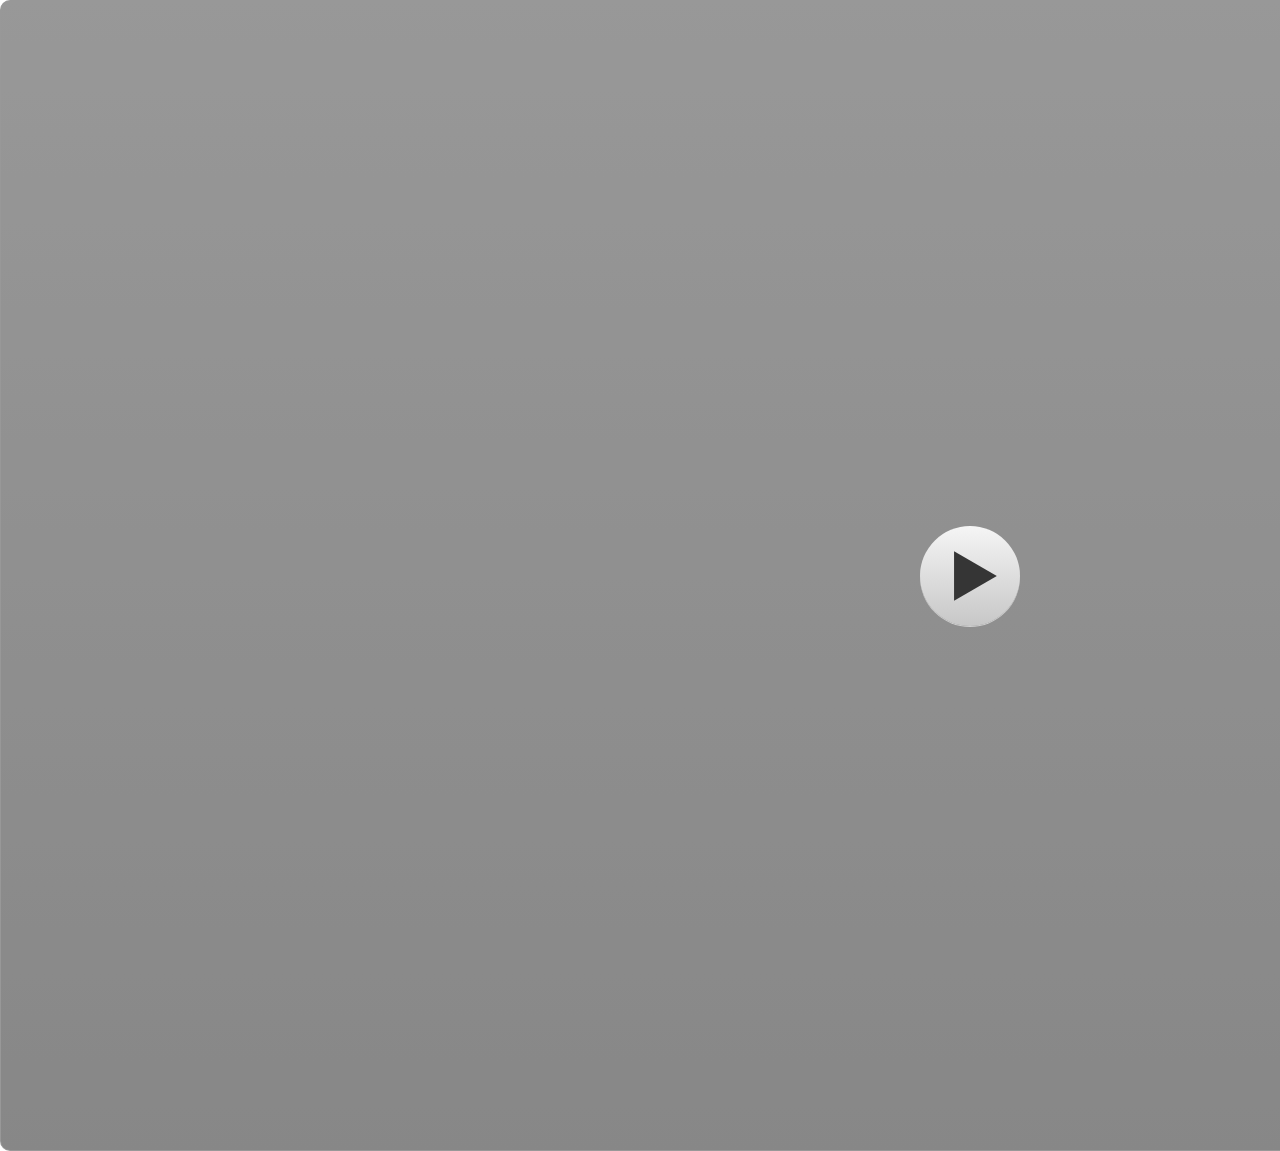
<file: story_html5.html>
<!DOCTYPE html>
<html lang="en-US">
<head>
  <meta charset="utf-8">
  <!-- Created using Storyline 3 - http://www.articulate.com  -->
  <!-- version: 3.10.22406.0 -->
  <title>Media Harsos 4</title>
  <meta http-equiv="x-ua-compatible" content="IE=edge" />
  <meta name="viewport" content="width=device-width, initial-scale=1.0, user-scalable=no, shrink-to-fit=no, minimal-ui" />
  <meta name="apple-mobile-web-app-capable" content="yes" />
  <style>
    html, body { height: 100%; padding: 0; margin: 0 }
    #app { height: 100%; width: 100%; }
  </style>
  
  <script>window.THREE = { };</script>
</head>
<body style="background: #FFFFFF" class="cs-HTML theme-classic">
  <!-- 360 -->
  <script>!function(e){function n(e,i){return e.test(i)}function i(e){var i=e||navigator.userAgent,o=i.split("[FBAN");if(void 0!==o[1]&&(i=o[0]),this.apple={phone:n(t,i),ipod:n(d,i),tablet:!n(t,i)&&n(s,i),device:n(t,i)||n(d,i)||n(s,i)},this.amazon={phone:n(h,i),tablet:!n(h,i)&&n(a,i),device:n(h,i)||n(a,i)},this.android={phone:n(h,i)||n(b,i),tablet:!n(h,i)&&!n(b,i)&&(n(a,i)||n(r,i)),device:n(h,i)||n(a,i)||n(b,i)||n(r,i)},this.windows={phone:n(l,i),tablet:n(p,i),device:n(l,i)||n(p,i)},this.other={blackberry:n(f,i),blackberry10:n(u,i),opera:n(c,i),firefox:n(A,i),chrome:n(w,i),device:n(f,i)||n(u,i)||n(c,i)||n(A,i)||n(w,i)},this.seven_inch=n(v,i),this.any=this.apple.device||this.android.device||this.windows.device||this.other.device||this.seven_inch,this.phone=this.apple.phone||this.android.phone||this.windows.phone,this.tablet=this.apple.tablet||this.android.tablet||this.windows.tablet,"undefined"==typeof window)return this}function o(){var e=new i;return e.Class=i,e}var t=/iPhone/i,d=/iPod/i,s=/iPad/i,b=/(?=.*\bAndroid\b)(?=.*\bMobile\b)/i,r=/Android/i,h=/(?=.*\bAndroid\b)(?=.*\bSD4930UR\b)/i,a=/(?=.*\bAndroid\b)(?=.*\b(?:KFOT|KFTT|KFJWI|KFJWA|KFSOWI|KFTHWI|KFTHWA|KFAPWI|KFAPWA|KFARWI|KFASWI|KFSAWI|KFSAWA)\b)/i,l=/IEMobile/i,p=/(?=.*\bWindows\b)(?=.*\bARM\b)/i,f=/BlackBerry/i,u=/BB10/i,c=/Opera Mini/i,w=/(CriOS|Chrome)(?=.*\bMobile\b)/i,A=/(?=.*\bFirefox\b)(?=.*\bMobile\b)/i,v=new RegExp("(?:Nexus 7|BNTV250|Kindle Fire|Silk|GT-P1000)","i");"undefined"!=typeof module&&module.exports&&"undefined"==typeof window?module.exports=i:"undefined"!=typeof module&&module.exports&&"undefined"!=typeof window?module.exports=o():"function"==typeof define&&define.amd?define("isMobile",[],e.isMobile=o()):e.isMobile=o()}(this);
    window.isMobile.apple.tablet = window.isMobile.apple.tablet ||
      (navigator.platform === 'MacIntel' && navigator.maxTouchPoints > 1);
    window.isMobile.apple.device = window.isMobile.apple.device || window.isMobile.apple.tablet;
    window.isMobile.tablet = window.isMobile.tablet || window.isMobile.apple.tablet;
    window.isMobile.any = window.isMobile.any || window.isMobile.apple.tablet;
  </script>

  <div id="focus-sink" aria-hidden="true" tabIndex=-1"></div>

  <div id="preso"></div>
  <script>
    window.DS = {};
    window.globals = {
      DATA_PATH_BASE: '',
      HAS_FRAME: true,
      HAS_SLIDE: true,

      lmsPresent: false,
      tinCanPresent: false,
      cmi5Present: false,
      aoSupport: false,
      scale: 'noscale',
      captureRc: false,
      browserSize: 'optimal',
      bgColor: '#FFFFFF',
      features: '',
      themeName: 'classic',
      preloaderColor: '#FFFFFF',
      suppressAnalytics: false,
      productChannel: 'perpetual',
      publishSource: 'storyline',
      aid: '',
      cid: 'e67de43e-aabd-4f76-993e-7fd276b7ae2c',
      playerVersion: '3.10.22406.0',
      maxIosVideoElements: 5,

      
      parseParams: function(qs) {
        if (window.globals.parsedParams != null) {
          return window.globals.parsedParams;
        }
        qs = (qs || window.location.search.substr(1)).split('+').join(' ');
        var params = {},
            tokens,
            re = /[?&]?([^=]+)=([^&]*)/g;

        while (tokens = re.exec(qs)) {
          params[decodeURIComponent(tokens[1]).trim()] =
            decodeURIComponent(tokens[2]).trim();
        }
        window.globals.parsedParams = params;
        return params;
      }

    };

    (function() {

      var classTypes = [ 'desktop', 'mobile', 'phone', 'tablet' ];

      var addDeviceClasses = function(prefix, testObj) {
        var curr, i;
        for (i = 0; i < classTypes.length; i++) {
          curr = classTypes[i];
          if (testObj[curr]) {
            document.body.classList.add(prefix + curr);
          }
        }
      };

      var params = window.globals.parseParams(),
          isDevicePreview = params.devicepreview === '1',
          isPhoneOverride = params.deviceType === 'phone' || (isDevicePreview && params.phone == '1'),
          isTabletOverride = (params.deviceType === 'tablet' || isDevicePreview) && !isPhoneOverride,
          isMobileOverride = isPhoneOverride || isTabletOverride;

      var deviceView = {
        desktop: !window.isMobile.any && !isMobileOverride,
        mobile: window.isMobile.any || isMobileOverride,
        phone: isPhoneOverride || (window.isMobile.phone && !isTabletOverride),
        tablet: isTabletOverride || window.isMobile.tablet
      };

      window.globals.deviceView = deviceView;
      window.isMobile.desktop = !window.isMobile.any;
      window.isMobile.mobile = window.isMobile.any;

      addDeviceClasses('view-', deviceView);

    })();
  </script>
  
  <script src='story_content/user.js' type=text/javascript></script>
  <div class="slide-loader"></div>

  <script type="text/javascript">
    if (window.globals.deviceView.isMobile) { var doc = document, loader = doc.body.querySelector('.slide-loader'); [ 1, 2, 3 ].forEach(function(n) { var d = doc.createElement('div'); d.style.backgroundColor = window.globals.preloaderColor; d.classList.add('mobile-loader-dot'); d.classList.add('dot' + n); loader.appendChild(d); }); }
  </script>

  <div class="mobile-load-title-overlay" style="display: none">
    <div class="mobile-load-title">Media Harsos 4</div>
  </div>

  <div class="mobile-chrome-warning"></div>

  <script>
    
    if (window.autoSpider && window.vInterfaceObject) {
      document.querySelector('.mobile-load-title-overlay').style.display = 'none';
    }
  </script>

  

  <link rel="stylesheet" href="html5/data/css/output.min.css" data-noprefix />
</body>
<script src="html5/lib/scripts/ds-bootstrap.min.js"></script>
</html>
</file>
